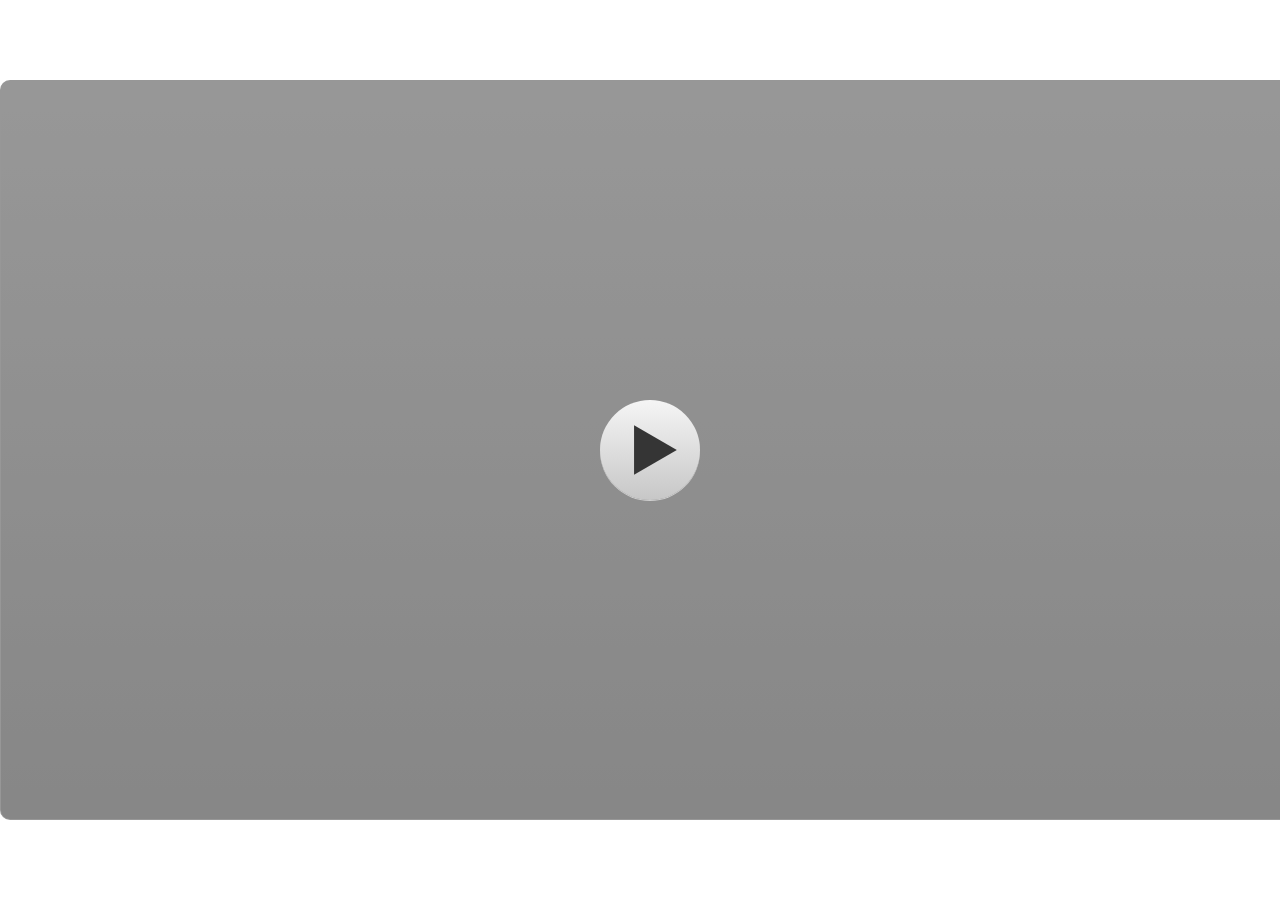
<file: index.html>
<!DOCTYPE html>
<html lang="en-US">
<head>
  <meta charset="utf-8">
  <!-- Created using Storyline 3 - http://www.articulate.com  -->
  <!-- version: 3.12.24693.0 -->
  <title>gempita awards</title>
  <meta http-equiv="x-ua-compatible" content="IE=edge" />
  <meta name="viewport" content="width=device-width, initial-scale=1.0, user-scalable=no, shrink-to-fit=no, minimal-ui" />
  <meta name="apple-mobile-web-app-capable" content="yes" />
  <style>
    html, body { height: 100%; padding: 0; margin: 0 }
    #app { height: 100%; width: 100%; }
  </style>
  
  <script>window.THREE = { };</script>
</head>
<body style="background: #FFFFFF" class="cs-HTML theme-classic">
  <!-- 360 -->
  <script>!function(e){function n(e,i){return e.test(i)}function i(e){var i=e||navigator.userAgent,o=i.split("[FBAN");if(void 0!==o[1]&&(i=o[0]),this.apple={phone:n(t,i),ipod:n(d,i),tablet:!n(t,i)&&n(s,i),device:n(t,i)||n(d,i)||n(s,i)},this.amazon={phone:n(h,i),tablet:!n(h,i)&&n(a,i),device:n(h,i)||n(a,i)},this.android={phone:n(h,i)||n(b,i),tablet:!n(h,i)&&!n(b,i)&&(n(a,i)||n(r,i)),device:n(h,i)||n(a,i)||n(b,i)||n(r,i)},this.windows={phone:n(l,i),tablet:n(p,i),device:n(l,i)||n(p,i)},this.other={blackberry:n(f,i),blackberry10:n(u,i),opera:n(c,i),firefox:n(A,i),chrome:n(w,i),device:n(f,i)||n(u,i)||n(c,i)||n(A,i)||n(w,i)},this.seven_inch=n(v,i),this.any=this.apple.device||this.android.device||this.windows.device||this.other.device||this.seven_inch,this.phone=this.apple.phone||this.android.phone||this.windows.phone,this.tablet=this.apple.tablet||this.android.tablet||this.windows.tablet,"undefined"==typeof window)return this}function o(){var e=new i;return e.Class=i,e}var t=/iPhone/i,d=/iPod/i,s=/iPad/i,b=/(?=.*\bAndroid\b)(?=.*\bMobile\b)/i,r=/Android/i,h=/(?=.*\bAndroid\b)(?=.*\bSD4930UR\b)/i,a=/(?=.*\bAndroid\b)(?=.*\b(?:KFOT|KFTT|KFJWI|KFJWA|KFSOWI|KFTHWI|KFTHWA|KFAPWI|KFAPWA|KFARWI|KFASWI|KFSAWI|KFSAWA)\b)/i,l=/IEMobile/i,p=/(?=.*\bWindows\b)(?=.*\bARM\b)/i,f=/BlackBerry/i,u=/BB10/i,c=/Opera Mini/i,w=/(CriOS|Chrome)(?=.*\bMobile\b)/i,A=/(?=.*\bFirefox\b)(?=.*\bMobile\b)/i,v=new RegExp("(?:Nexus 7|BNTV250|Kindle Fire|Silk|GT-P1000)","i");"undefined"!=typeof module&&module.exports&&"undefined"==typeof window?module.exports=i:"undefined"!=typeof module&&module.exports&&"undefined"!=typeof window?module.exports=o():"function"==typeof define&&define.amd?define("isMobile",[],e.isMobile=o()):e.isMobile=o()}(this);
    window.isMobile.apple.tablet = window.isMobile.apple.tablet ||
      (navigator.platform === 'MacIntel' && navigator.maxTouchPoints > 1);
    window.isMobile.apple.device = window.isMobile.apple.device || window.isMobile.apple.tablet;
    window.isMobile.tablet = window.isMobile.tablet || window.isMobile.apple.tablet;
    window.isMobile.any = window.isMobile.any || window.isMobile.apple.tablet;
  </script>

  <div id="focus-sink" aria-hidden="true" tabIndex="-1"></div>

  <div id="preso"></div>
  <script>
    window.DS = {};
    window.globals = {
      DATA_PATH_BASE: '',
      HAS_FRAME: true,
      HAS_SLIDE: true,

      lmsPresent: false,
      tinCanPresent: false,
      cmi5Present: false,
      aoSupport: false,
      scale: 'noscale',
      captureRc: false,
      browserSize: 'fullscreen',
      bgColor: '#FFFFFF',
      features: 'AccessibleText,SettingsControl,TextStyleHyperlinks',
      themeName: 'classic',
      preloaderColor: '#FFFFFF',
      suppressAnalytics: false,
      productChannel: 'perpetual',
      publishSource: 'storyline',
      aid: '',
      cid: 'a1d59a91-23a8-4f0e-80c4-aabfbb53ebe5',
      playerVersion: '3.12.24693.0',
      maxIosVideoElements: 5,

      
      parseParams: function(qs) {
        if (window.globals.parsedParams != null) {
          return window.globals.parsedParams;
        }
        qs = (qs || window.location.search.substr(1)).split('+').join(' ');
        var params = {},
            tokens,
            re = /[?&]?([^=]+)=([^&]*)/g;

        while (tokens = re.exec(qs)) {
          params[decodeURIComponent(tokens[1]).trim()] =
            decodeURIComponent(tokens[2]).trim();
        }
        window.globals.parsedParams = params;
        return params;
      }

    };

    (function() {

      var classTypes = [ 'desktop', 'mobile', 'phone', 'tablet' ];

      var addDeviceClasses = function(prefix, testObj) {
        var curr, i;
        for (i = 0; i < classTypes.length; i++) {
          curr = classTypes[i];
          if (testObj[curr]) {
            document.body.classList.add(prefix + curr);
          }
        }
      };

      var params = window.globals.parseParams(),
          isDevicePreview = params.devicepreview === '1',
          isPhoneOverride = params.deviceType === 'phone' || (isDevicePreview && params.phone == '1'),
          isTabletOverride = (params.deviceType === 'tablet' || isDevicePreview) && !isPhoneOverride,
          isMobileOverride = isPhoneOverride || isTabletOverride;

      var deviceView = {
        desktop: !window.isMobile.any && !isMobileOverride,
        mobile: window.isMobile.any || isMobileOverride,
        phone: isPhoneOverride || (window.isMobile.phone && !isTabletOverride),
        tablet: isTabletOverride || window.isMobile.tablet
      };

      window.globals.deviceView = deviceView;
      window.isMobile.desktop = !window.isMobile.any;
      window.isMobile.mobile = window.isMobile.any;

      addDeviceClasses('view-', deviceView);

    })();
  </script>
  
  <script src='story_content/user.js' type=text/javascript></script>
  <div class="slide-loader"></div>

  <script type="text/javascript">
    if (window.globals.deviceView.isMobile) { var doc = document, loader = doc.body.querySelector('.slide-loader'); [ 1, 2, 3 ].forEach(function(n) { var d = doc.createElement('div'); d.style.backgroundColor = window.globals.preloaderColor; d.classList.add('mobile-loader-dot'); d.classList.add('dot' + n); loader.appendChild(d); }); }
  </script>

  <div class="mobile-load-title-overlay" style="display: none">
    <div class="mobile-load-title">gempita awards</div>
  </div>

  <div class="mobile-chrome-warning"></div>

  <script>
    
    if (window.autoSpider && window.vInterfaceObject) {
      document.querySelector('.mobile-load-title-overlay').style.display = 'none';
    }
  </script>

  

  <link rel="stylesheet" href="html5/data/css/output.min.css" data-noprefix />
</body>
<script src="html5/lib/scripts/bootstrapper.min.js"></script>
</html>
</file>
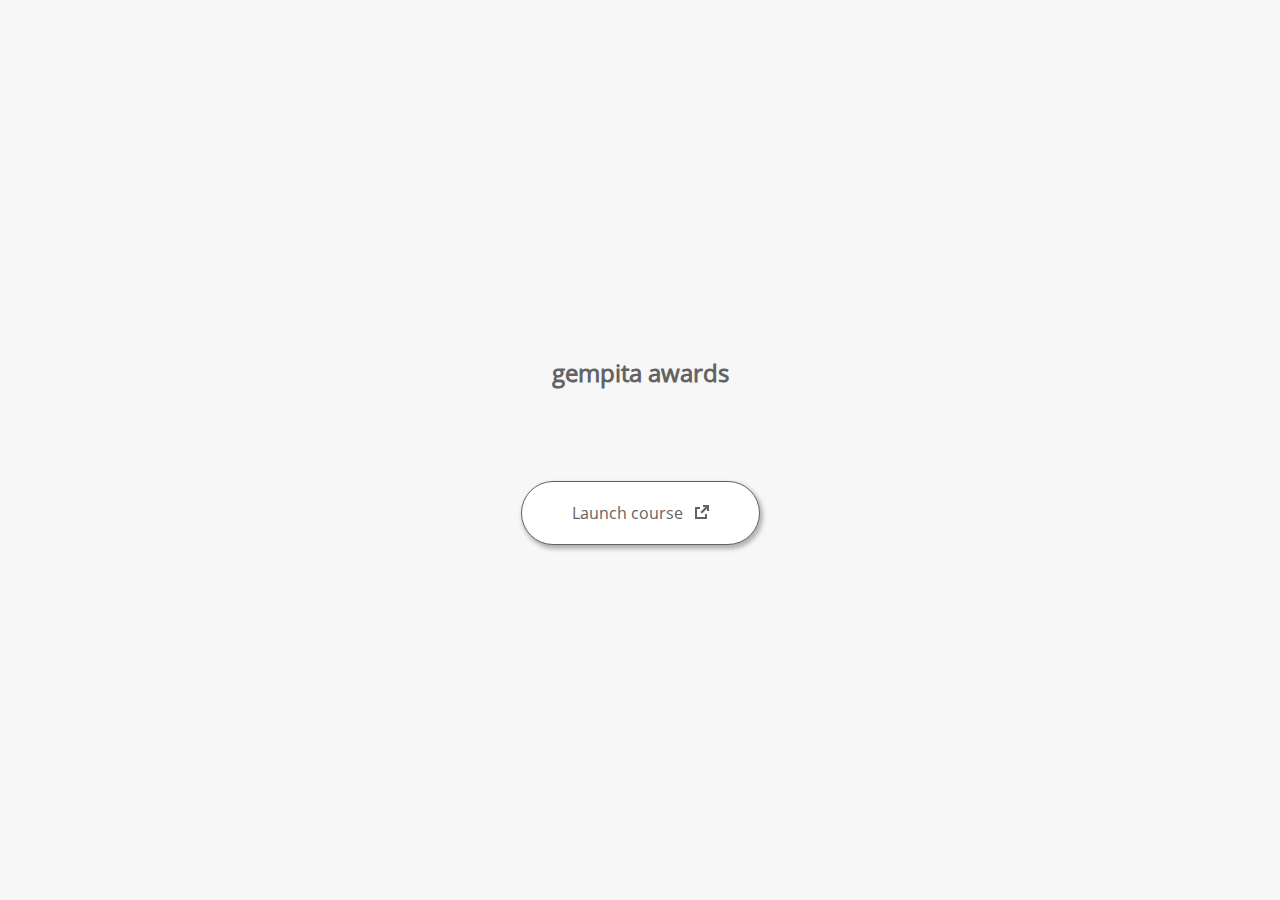
<file: launcher.html>
﻿<html lang="en-US">
	<head>
		<!-- Created using Storyline 3 - http://www.articulate.com  --> 
		<!-- version: 3.12.24693.0 --> 

		<title>gempita awards</title>
    <style>
      @font-face {
        font-family: "Open Sans Full";
        font-style: normal;
        font-weight: 400;
        src: local("Open Sans"),
             local("OpenSans"),
             url(html5/lib/stylesheets/mobile-fonts/open-sans-regular.woff) format("woff")
      }
      body {
        background-color: #F7F7F7;
      }
      h1 {
        color: #636363;
        font-family: "Open Sans Full", Helvetica, sans-serif;
        font-size: 150%;
        margin-bottom: 92px;
        padding-bottom: 0;
      }

      button {
        background-color: #FFF;
        border: 1px solid #636363;
        border-radius: 80px;
        box-shadow: 2px 3px 4px 1px rgba(39, 39, 39, 0.33);
        color: #636363;
        font-family: "Open Sans Full", Helvetica, sans-serif;
        font-size: 100%;
        padding: 20px 50px;
      }
      img {
        height: 15px;
        width: 15px;
        margin-left: 8px;
      }
    </style>
		<script>
			
			/******************************************************************************/
			//
			// NOTE TO DEVELOPERS:
			// The following code should be integrated with your web page in order to open
			// the presentation in a new window.  To launch the presentation immediately, 
			// simply copy the code below into your web page.  To launch the presentation
			// when a button or link is clicked, call LaunchPresentation when the onClick
			// event is triggered.
			//
			/******************************************************************************/		
		
		
			var Safari =  (navigator.appVersion.indexOf("Safari") >= 0);
			
			var g_bChromeless = false;
			var g_bResizeable = false;
			var g_nContentWidth = 1300;
			var g_nContentHeight = 740;
			var g_strStartPage = "story.html" + document.location.search;
			var g_strBrowserSize = "fullscreen";
		
			function LaunchContent()
			{
				var nWidth = screen.availWidth;
				var nHeight = screen.availHeight;

				if (nWidth > g_nContentWidth && nHeight > g_nContentHeight && g_strBrowserSize != "fullscreen")
				{
					nWidth = g_nContentWidth;
					nHeight = g_nContentHeight;
					
					if (!Safari && !g_bChromeless)
					{
						nWidth += 17;
					}
				}

				// Build the options string
				var strOptions = "width=" + nWidth +",height=" + nHeight;
				if (g_bResizeable)
				{
					strOptions += ",resizable=yes"
				}
				else
				{
					strOptions += ",resizable=no"
				}

				if (g_bChromeless)
				{
					strOptions += ", status=0, toolbar=0, location=0, menubar=0, scrollbars=0";
				}
				else
				{
					strOptions += ", status=1, toolbar=1, location=1, menubar=1, scrollbars=1";
				}

				// Launch the URL
				if (Safari)
				{
					var oWnd = window.open("", "_blank", strOptions);
					oWnd.location = g_strStartPage;
				}
				else
				{
					window.open(g_strStartPage , "_blank", strOptions);
				}
			}

			
			
		</script>
		
	</head>
	
	<body onload="setTimeout('LaunchContent()', 100);">
		<center>
			<table width="100%" height="100%" border="0" cellpadding="0" cellspacing="0">
				<tr>
					<td>
						<center>
              <h1 tabIndex="-1">gempita awards</h1>
							<button onclick="LaunchContent()" aria-label="Launch course: opens in new window">Launch course <img src="story_content/external_window.png" style="border-style: none; height: 14px; width: 14px;" tabIndex="-1" aria-hidden="true"/></button>
						</center>
					</td>
				</tr>
			</table>
		</center>
	</body>
</html>
</file>
<file: html5/data/css/output.min.css>
@font-face {
  font-family: 'Open SansBold CharsBold120DE349';
  src: url('[data-uri]');
  font-style: normal;
  font-weight: normal;
}
@font-face {
  font-family: 'Open Sans Charset1_ 6RBBDB91C79';
  src: url('[data-uri]');
  font-style: normal;
  font-weight: normal;
}
@font-face {
  font-family: 'Articulate ExtrabolBoldA6A91DF1';
  src: url('[data-uri]');
  font-style: normal;
  font-weight: normal;
}
@font-face {
  font-family: 'Arial BlackBold ChaBold291B017A';
  src: url('[data-uri]');
  font-style: normal;
  font-weight: normal;
}
@font-face {
  font-family: 'Articulate ExtrabolBold1D4657FD';
  src: url('[data-uri]');
  font-style: normal;
  font-weight: normal;
}
@font-face {
  font-family: 'Open Sans Charset0_v9TY33EDE6F2';
  src: url('[data-uri]');
  font-style: normal;
  font-weight: normal;
}
@font-face {
  font-family: 'Arial BlackBold ChaBold93B0191A';
  src: url('[data-uri]');
  font-style: normal;
  font-weight: normal;
}
.cs-npnxnanbnsnfns00000000001 .cs-infopanel  {
  box-shadow: 0 1px 0 rgba(184, 184, 184, 1);
  background: rgba(255, 255, 255, 1);
}
.cs-npnxnanbnsnfns00000000001 .cs-infopanel .cs-link {
  color: rgba(124, 34, 128, 1);
}
.cs-npnxnanbnsnfns00000000001 .cs-infopanel .cs-link:hover {
  color: rgba(0, 0, 238, 1);
}
.cs-npnxnanbnsnfns00000000001 .cs-infopanel .cs-name {
  color: rgba(68, 68, 68, 1);
}
.cs-npnxnanbnsnfns00000000001 .cs-infopanel .cs-title {
  color: rgba(153, 153, 153, 1);
}
.cs-npnxnanbnsnfns00000000001 .cs-infopanelpopup  {
  box-shadow: 0 1px 0 rgba(184, 184, 184, 1);
  background: linear-gradient(180deg, rgba(233, 233, 233, 1) 0%, rgba(207, 207, 207, 1) 100%);
}
.cs-npnxnanbnsnfns00000000001 .cs-infopanelpopup .cs-link {
  color: rgba(124, 34, 128, 1);
}
.cs-npnxnanbnsnfns00000000001 .cs-infopanelpopup .cs-link:hover {
  color: rgba(0, 0, 238, 1);
}
.cs-npnxnanbnsnfns00000000001 .cs-infopanelpopup .cs-name {
  color: rgba(68, 68, 68, 1);
}
.cs-npnxnanbnsnfns00000000001 .cs-infopanelpopup .cs-bio {
  color: rgba(153, 153, 153, 1);
}
.cs-npnxnanbnsnfns00000000001 .cs-timer  {
  color: rgba(85, 85, 85, 1);
}
.cs-npnxnanbnsnfns00000000001 .cs-duration stop:first-child {
  stop-color: rgba(0, 215, 255, 1);
}
.cs-npnxnanbnsnfns00000000001 .cs-duration stop:last-child {
  stop-color: rgba(0, 171, 255, 1);
}
.cs-npnxnanbnsnfns00000000001 .cs-elapsed stop:first-child {
  stop-color: rgba(254, 227, 71, 1);
}
.cs-npnxnanbnsnfns00000000001 .cs-elapsed stop:last-child {
  stop-color: rgba(252, 204, 42, 1);
}
.cs-npnxnanbnsnfns00000000001 .cs-timer .cs-pie .cs-innerstroke {
  stroke: rgba(199, 199, 199, 1);
}
.cs-npnxnanbnsnfns00000000001 .cs-timer .cs-pie .cs-innerborder {
  stroke: rgba(255, 255, 255, 1);
}
.cs-npnxnanbnsnfns00000000001 .cs-window  {
  box-shadow: 0 8px 5px rgba(0, 0, 0, 0.2);
  border-color: rgba(234, 234, 234, 1);
  background: rgba(243, 243, 243, 1);
  color: rgba(85, 85, 85, 1);
}
.cs-npnxnanbnsnfns00000000001 .cs-window .cs-diva {
  border-color: rgba(247, 247, 247, 1);
}
.cs-npnxnanbnsnfns00000000001 .cs-window .cs-divb {
  border-color: rgba(211, 211, 211, 1);
}
.cs-npnxnanbnsnfns00000000001 .cs-editor .cs-editor-slide {
  color: rgba(85, 85, 85, 1);
}
.cs-npnxnanbnsnfns00000000001 .cs-editor .cs-editor-html {
  color: rgba(68, 68, 68, 1);
}
.cs-npnxnanbnsnfns00000000001 .cs-editor .cs-editor-button {
  text-shadow: 0 1px 0 rgba(240, 240, 240, 1);
  color: rgba(53, 53, 53, 1);
  border-color: rgba(177, 177, 177, 1);
  background: linear-gradient(180deg, rgba(245, 245, 245, 1) 0%, rgba(199, 199, 199, 1) 100%);
}
.cs-npnxnanbnsnfns00000000001 .cs-editor .cs-editor-button:hover {
  background: linear-gradient(180deg, rgba(242, 242, 242, 1) 0%, rgba(175, 175, 175, 1) 100%);
}
.cs-npnxnanbnsnfns00000000001 .cs-editor .cs-editor-button:active {
  background: linear-gradient(180deg, rgba(199, 199, 199, 1) 0%, rgba(244, 244, 244, 1) 100%);
}
.cs-npnxnanbnsnfns00000000001 .cs-listitem  {
  color: rgba(53, 53, 53, 1);
  border-color: rgba(223, 223, 223, 1);
}
.cs-npnxnanbnsnfns00000000001 .cs-listitem.cs-viewed {
  color: rgba(144, 144, 144, 1);
}
.cs-npnxnanbnsnfns00000000001 .cs-listitem.cs-selected {
  color: rgba(53, 53, 53, 1);
  background: rgba(192, 226, 241, 1);
}
.cs-npnxnanbnsnfns00000000001 .cs-listitem.cs-selected:hover {
  background: rgba(192, 226, 241, 1);
}
.cs-npnxnanbnsnfns00000000001 .cs-listitem.cs-selected.hover {
  background: rgba(192, 226, 241, 1);
}
.cs-npnxnanbnsnfns00000000001 .cs-listitem.cs-selected:focus {
  background: rgba(192, 226, 241, 1);
}
.cs-npnxnanbnsnfns00000000001 .cs-listitem .cs-icon-carrot {
  fill: rgba(53, 53, 53, 1);
}
.cs-npnxnanbnsnfns00000000001 .cs-listitem .cs-icon-carrot .cs-shadow {
  fill: rgba(255, 255, 255, 1);
}
.cs-npnxnanbnsnfns00000000001 .cs-listitem:hover {
  background: rgba(230, 230, 230, 1);
}
.cs-npnxnanbnsnfns00000000001 .cs-listitem.hover {
  background: rgba(230, 230, 230, 1);
}
.cs-npnxnanbnsnfns00000000001 .cs-listitem:focus {
  background: rgba(230, 230, 230, 1);
}
.cs-npnxnanbnsnfns00000000001 .cs-glossary  {
  color: rgba(53, 53, 53, 1);
}
.cs-npnxnanbnsnfns00000000001 .cs-glossary .cs-scrolling-panel {
  background: rgba(231, 231, 231, 1);
}
.cs-npnxnanbnsnfns00000000001 .cs-glossary .cs-term.cs-selected .cs-choice-list-trigger {
  color: rgba(53, 53, 53, 1);
  background: rgba(192, 226, 241, 1);
}
.cs-npnxnanbnsnfns00000000001 .cs-glossary .cs-term.cs-selected .cs-choice-list-trigger:focus {
  color: rgba(53, 53, 53, 1);
  background: rgba(192, 226, 241, 1);
}
.cs-npnxnanbnsnfns00000000001 .cs-glossary .cs-term:hover .cs-choice-list-trigger {
  background: rgba(230, 230, 230, 1);
}
.cs-npnxnanbnsnfns00000000001 .cs-glossary .cs-term.hover .cs-choice-list-trigger {
  background: rgba(230, 230, 230, 1);
}
.cs-npnxnanbnsnfns00000000001 .cs-glossary .cs-term .cs-choice-list-trigger:focus {
  background: rgba(230, 230, 230, 1);
}
.cs-npnxnanbnsnfns00000000001 .cs-glossary .cs-diva {
  border-color: rgba(226, 226, 226, 1);
}
.cs-npnxnanbnsnfns00000000001 .cs-glossary .cs-divb {
  border-color: rgba(226, 226, 226, 1);
}
.cs-npnxnanbnsnfns00000000001 .cs-glossary .cs-divc {
  border-color: rgba(250, 250, 250, 1);
}
.cs-npnxnanbnsnfns00000000001 .cs-glossary .cs-heading {
  color: rgba(68, 68, 68, 1);
}
.cs-npnxnanbnsnfns00000000001 .cs-resource .cs-separator {
  border-color: rgba(224, 224, 224, 1);
}
.cs-npnxnanbnsnfns00000000001 .cs-outline  {
  color: rgba(68, 68, 68, 1);
}
.cs-npnxnanbnsnfns00000000001 .cs-outline .cs-diva {
  border-color: rgba(198, 198, 198, 1);
}
.cs-npnxnanbnsnfns00000000001 .cs-outline .cs-divb {
  border-color: rgba(249, 249, 249, 1);
}
.cs-npnxnanbnsnfns00000000001 .cs-outline .cs-divc {
  border-color: rgba(225, 225, 225, 1);
}
.cs-npnxnanbnsnfns00000000001 .cs-outline .cs-search-filter:hover {
  color: rgba(0, 0, 238, 1);
}
.cs-npnxnanbnsnfns00000000001 .cs-outline .cs-search-filter.hover {
  color: rgba(0, 0, 238, 1);
}
.cs-npnxnanbnsnfns00000000001 .cs-transcript  {
  color: rgba(68, 68, 68, 1);
}
.cs-npnxnanbnsnfns00000000001 .cs-transcript .cs-div {
  border-color: rgba(225, 225, 225, 1);
}
.cs-npnxnanbnsnfns00000000001 .cs-tabs:not(.topmenu-item) {
  color: rgba(85, 85, 85, 1);
}
.cs-npnxnanbnsnfns00000000001 .cs-tabs .cs-inner-button:not(.topmenu-item) {
  text-shadow: 0 1px 0 rgba(240, 240, 240, 1);
}
.cs-npnxnanbnsnfns00000000001 .cs-tabs:hover:not(.topmenu-item) {
  color: rgba(51, 51, 51, 1);
}
.cs-npnxnanbnsnfns00000000001 .cs-tabs.cs-selected {
  background: rgba(243, 243, 243, 1);
  color: rgba(51, 51, 51, 1);
}
.cs-npnxnanbnsnfns00000000001 .cs-seekcontrol  {
  background: linear-gradient(180deg, rgba(245, 245, 245, 1) 0%, rgba(199, 199, 199, 1) 100%);
  border-color: rgba(177, 177, 177, 1);
}
.cs-npnxnanbnsnfns00000000001 .cs-seekcontrol .cs-button:hover .cs-icon {
  fill: rgba(85, 85, 85, 1);
}
.cs-npnxnanbnsnfns00000000001 .cs-seekcontrol .cs-button.hover .cs-icon {
  fill: rgba(85, 85, 85, 1);
}
.cs-npnxnanbnsnfns00000000001 .cs-seekcontrol .cs-button .cs-icon-shadow {
  fill: rgba(240, 240, 240, 1);
}
.cs-npnxnanbnsnfns00000000001 .cs-seekcontrol .cs-button .cs-icon {
  fill: rgba(45, 45, 45, 1);
}
.cs-npnxnanbnsnfns00000000001 .cs-seekcontrol .cs-seek .cs-fill {
  background: rgba(255, 255, 255, 1);
}
.cs-npnxnanbnsnfns00000000001 .cs-seekcontrol .cs-seek {
  background: rgba(231, 231, 231, 1);
  border-color: rgba(184, 184, 184, 1);
}
.cs-npnxnanbnsnfns00000000001 .cs-searchinput .cs-input {
  color: rgba(138, 138, 138, 1);
  border-color: rgba(173, 173, 173, 1);
  background: rgba(223, 223, 223, 1);
}
.cs-npnxnanbnsnfns00000000001 .cs-searchinput .cs-input:focus {
  color: rgba(51, 51, 51, 1);
  background: rgba(250, 250, 250, 1);
}
.cs-npnxnanbnsnfns00000000001 .cs-searchinput .cs-input:hover {
  box-shadow: inset 0 0 1px 0 rgba(107, 248, 255, 1);
}
.cs-npnxnanbnsnfns00000000001 .cs-searchinput .cs-input.hover {
  box-shadow: inset 0 0 1px 0 rgba(107, 248, 255, 1);
}
.cs-npnxnanbnsnfns00000000001 .cs-searchinput .cs-button .cs-icon {
  fill: rgba(138, 138, 138, 1);
}
.cs-npnxnanbnsnfns00000000001 .cs-searchinput .cs-button:hover {
  fill: linear-gradient(180deg, rgba(245, 245, 245, 1) 0%, rgba(199, 199, 199, 1) 100%);
}
.cs-npnxnanbnsnfns00000000001 .cs-searchinput .cs-button.hover {
  fill: linear-gradient(180deg, rgba(245, 245, 245, 1) 0%, rgba(199, 199, 199, 1) 100%);
}
.cs-npnxnanbnsnfns00000000001 .cs-menu  {
  box-shadow: 0 1px 0 rgba(184, 184, 184, 1);
  background: rgba(243, 243, 243, 1);
}
.cs-npnxnanbnsnfns00000000001 .cs-topmenu-item.active .cs-tab {
  background: rgba(243, 243, 243, 1);
}
.cs-npnxnanbnsnfns00000000001 .cs-logo  {
  box-shadow: 0 1px 0 rgba(184, 184, 184, 1);
  background: rgba(255, 255, 255, 1);
}
.cs-npnxnanbnsnfns00000000001 .cs-checkbox  {
  color: rgba(68, 68, 68, 1);
}
.cs-npnxnanbnsnfns00000000001 .cs-checkbox:hover {
  border-color: rgba(107, 248, 255, 1);
}
.cs-npnxnanbnsnfns00000000001 .cs-checkbox.hover {
  border-color: rgba(107, 248, 255, 1);
}
.cs-npnxnanbnsnfns00000000001 .cs-checkbox .cs-box {
  color: rgba(255, 255, 255, 1);
  border-color: rgba(184, 184, 184, 1);
}
.cs-npnxnanbnsnfns00000000001 .cs-checkbox .cs-box:checked::after {
  color: rgba(51, 204, 0, 1);
}
.cs-npnxnanbnsnfns00000000001 .cs-checkbox .cs-box.checked.after {
  color: rgba(51, 204, 0, 1);
}
.cs-npnxnanbnsnfns00000000001 .cs-button  {
  text-shadow: 0 1px 0 rgba(240, 240, 240, 1);
  color: rgba(53, 53, 53, 1);
  border-color: rgba(177, 177, 177, 1);
  background: linear-gradient(180deg, rgba(245, 245, 245, 1) 0%, rgba(199, 199, 199, 1) 100%);
  box-shadow: 0 1px 0 rgba(207, 207, 207, 1);
}
.cs-npnxnanbnsnfns00000000001 .cs-button .cs-icon {
  fill: rgba(53, 53, 53, 1);
}
.cs-npnxnanbnsnfns00000000001 .cs-button .cs-icon-shadow {
  fill: rgba(240, 240, 240, 1);
}
.cs-npnxnanbnsnfns00000000001 .cs-button:hover {
  background: linear-gradient(180deg, rgba(242, 242, 242, 1) 0%, rgba(175, 175, 175, 1) 100%);
}
.cs-npnxnanbnsnfns00000000001 .cs-button.hover {
  background: linear-gradient(180deg, rgba(242, 242, 242, 1) 0%, rgba(175, 175, 175, 1) 100%);
}
.cs-npnxnanbnsnfns00000000001 .cs-button:active {
  background: linear-gradient(180deg, rgba(199, 199, 199, 1) 0%, rgba(244, 244, 244, 1) 100%);
}
.cs-npnxnanbnsnfns00000000001 .cs-button.cs-disabled:hover {
  background: linear-gradient(180deg, rgba(245, 245, 245, 1) 0%, rgba(199, 199, 199, 1) 100%);
}
.cs-npnxnanbnsnfns00000000001 .cs-button.cs-disabled.hover {
  background: linear-gradient(180deg, rgba(245, 245, 245, 1) 0%, rgba(199, 199, 199, 1) 100%);
}
.cs-npnxnanbnsnfns00000000001 .cs-button.cs-disabled:active {
  background: linear-gradient(180deg, rgba(245, 245, 245, 1) 0%, rgba(199, 199, 199, 1) 100%);
}
.cs-npnxnanbnsnfns00000000001 .cs-button.cs-volume:hover {
  background: linear-gradient(180deg, rgba(245, 245, 245, 1) 0%, rgba(199, 199, 199, 1) 100%);
}
.cs-npnxnanbnsnfns00000000001 .cs-button.cs-volume.hover {
  background: linear-gradient(180deg, rgba(245, 245, 245, 1) 0%, rgba(199, 199, 199, 1) 100%);
}
.cs-npnxnanbnsnfns00000000001 .cs-button.cs-volume:active {
  background: linear-gradient(180deg, rgba(245, 245, 245, 1) 0%, rgba(199, 199, 199, 1) 100%);
}
.cs-npnxnanbnsnfns00000000001.cs-base  {
  color: rgba(85, 85, 85, 1);
  border-color: rgba(233, 233, 233, 1);
  background: linear-gradient(180deg, rgba(233, 233, 233, 1) 0%, rgba(207, 207, 207, 1) 100%);
}
.cs-npnxnanbnsnfns00000000001.cs-base .cs-separator .cs-diva {
  background: rgba(211, 211, 211, 1);
}
.cs-npnxnanbnsnfns00000000001.cs-base .cs-separator .cs-divb {
  background: rgba(247, 247, 247, 1);
}
.cs-npnxnanbnsnfns00000000001.cs-base .cs-topmenu-item.active .cs-tab {
  border-color: rgba(211, 211, 211, 1);
}
.cs-npnxnanbnsnfns00000000001.cs-base .cs-topmenu-item.active .cs-panel {
  border-color: rgba(211, 211, 211, 1);
}
.cs-npnxnanbnsnfns00000000001.cs-base .cs-left {
  background: linear-gradient(180deg, rgba(219, 219, 219, 1) 0%, rgba(195, 195, 195, 1) 100%);
}
.cs-npnxnanbnsnfns00000000001.cs-base .cs-area-primary .cs-slide-container {
  background: linear-gradient(180deg, rgba(233, 233, 233, 1) 0%, rgba(207, 207, 207, 1) 100%);
}
.cs-npnxnanbnsnfns00000000001 .cs-volume::-moz-range-thumb {
  border-color: rgba(165, 165, 165, 1);
  box-shadow: inset 0 0 1px 0 rgba(212, 212, 212, 1);
  background: rgba(200, 200, 200, 1);
}
.cs-npnxnanbnsnfns00000000001 .cs-volume::-ms-thumb {
  border-color: rgba(165, 165, 165, 1);
  box-shadow: inset 0 0 1px 0 rgba(212, 212, 212, 1);
  background: rgba(200, 200, 200, 1);
}
.cs-npnxnanbnsnfns00000000001 .cs-volume::-webkit-slider-thumb {
  border-color: rgba(165, 165, 165, 1);
  box-shadow: inset 0 0 1px 0 rgba(212, 212, 212, 1);
  background: rgba(200, 200, 200, 1);
}
.cs-npnxnanbnsnfns00000000001 .cs-volume::-moz-range-track {
  border-color: rgba(242, 242, 242, 1);
  background: linear-gradient(180deg, rgba(188, 188, 188, 1) 0%, rgba(188, 188, 188, 1) 50.196%, rgba(195, 195, 195, 1) 100%);
}
.cs-npnxnanbnsnfns00000000001 .cs-volume::-ms-track {
  border-color: rgba(242, 242, 242, 1);
  background: linear-gradient(180deg, rgba(188, 188, 188, 1) 0%, rgba(188, 188, 188, 1) 50.196%, rgba(195, 195, 195, 1) 100%);
}
.cs-npnxnanbnsnfns00000000001 .cs-volume::-webkit-slider-runnable-track {
  border-color: rgba(242, 242, 242, 1);
  background: linear-gradient(180deg, rgba(188, 188, 188, 1) 0%, rgba(188, 188, 188, 1) 50.196%, rgba(195, 195, 195, 1) 100%);
}
body.show-focus .tab-focus-box {
  border-color: rgba(255, 255, 0, 1);
}
.skipnav {
  border-color: rgba(255, 255, 0, 1);
}
.fn-npnxnanbsnfns00000000001 {
  font-family: 'Open SansD6FFC9F9';
  -webkit-font-variant-ligatures: no-common-ligatures;
  font-variant-ligatures: no-common-ligatures;
}
.fn-pxabnsnfns00000000001 {
  font-family: 'Open SansD6FFC9F9';
  -webkit-font-variant-ligatures: no-common-ligatures;
  font-variant-ligatures: no-common-ligatures;
}
.fn-npxnabnsnfns00000000001 {
  font-family: 'Open SansD6FFC9F9';
  -webkit-font-variant-ligatures: no-common-ligatures;
  font-variant-ligatures: no-common-ligatures;
}
.fn-npnxnanbnsnfns00000000001 {
  font-family: 'Open SansD6FFC9F9';
  -webkit-font-variant-ligatures: no-common-ligatures;
  font-variant-ligatures: no-common-ligatures;
}
.fn-pxabnsnfns00000000000 {
  font-family: 'Open SansD6FFC9F9';
  -webkit-font-variant-ligatures: no-common-ligatures;
  font-variant-ligatures: no-common-ligatures;
}
@font-face {
  font-family: 'Open SansD6FFC9F9';
  src: url('[data-uri]');
  font-style: normal;
  font-weight: bold;
}
@font-face {
  font-family: 'Open SansD6FFC9F9';
  src: url('[data-uri]');
  font-style: normal;
  font-weight: normal;
}
.cs-InvalidPromptSlide .cs-6moALODRqtt-InvalidPromptSlide-btn0 {
  color: rgba(53, 53, 53, 1);
  border-color: rgba(177, 177, 177, 1);
  background: linear-gradient(180deg, rgba(245, 245, 245, 1) 0%, rgba(199, 199, 199, 1) 100%);
  text-shadow: 0 1px 0 rgba(240, 240, 240, 1);
}
.cs-InvalidPromptSlide .cs-6moALODRqtt-InvalidPromptSlide-btn0 .cs-html {
  color: rgba(68, 68, 68, 1);
}
.cs-InvalidPromptSlide .cs-6moALODRqtt-InvalidPromptSlide-btn0 .cs-slide {
  border-color: rgba(85, 85, 85, 1);
}
.cs-InvalidPromptSlide .cs-6moALODRqtt-InvalidPromptSlide-btn0:hover {
  background: linear-gradient(180deg, rgba(242, 242, 242, 1) 0%, rgba(175, 175, 175, 1) 100%);
}
.cs-InvalidPromptSlide .cs-6moALODRqtt-InvalidPromptSlide-btn0:active {
  background: linear-gradient(180deg, rgba(199, 199, 199, 1) 0%, rgba(244, 244, 244, 1) 100%);
}
.cs-PrintPromptSlide .cs-6moALODRqtt-PrintPromptSlide-btn0 {
  color: rgba(53, 53, 53, 1);
  border-color: rgba(177, 177, 177, 1);
  background: linear-gradient(180deg, rgba(245, 245, 245, 1) 0%, rgba(199, 199, 199, 1) 100%);
  text-shadow: 0 1px 0 rgba(240, 240, 240, 1);
}
.cs-PrintPromptSlide .cs-6moALODRqtt-PrintPromptSlide-btn0 .cs-html {
  color: rgba(68, 68, 68, 1);
}
.cs-PrintPromptSlide .cs-6moALODRqtt-PrintPromptSlide-btn0 .cs-slide {
  border-color: rgba(85, 85, 85, 1);
}
.cs-PrintPromptSlide .cs-6moALODRqtt-PrintPromptSlide-btn0:hover {
  background: linear-gradient(180deg, rgba(242, 242, 242, 1) 0%, rgba(175, 175, 175, 1) 100%);
}
.cs-PrintPromptSlide .cs-6moALODRqtt-PrintPromptSlide-btn0:active {
  background: linear-gradient(180deg, rgba(199, 199, 199, 1) 0%, rgba(244, 244, 244, 1) 100%);
}
.cs-ScrollPromptSlide .cs-6moALODRqtt-ScrollPromptSlide-btn0 {
  color: rgba(53, 53, 53, 1);
  border-color: rgba(177, 177, 177, 1);
  background: linear-gradient(180deg, rgba(245, 245, 245, 1) 0%, rgba(199, 199, 199, 1) 100%);
  text-shadow: 0 1px 0 rgba(240, 240, 240, 1);
}
.cs-ScrollPromptSlide .cs-6moALODRqtt-ScrollPromptSlide-btn0 .cs-html {
  color: rgba(68, 68, 68, 1);
}
.cs-ScrollPromptSlide .cs-6moALODRqtt-ScrollPromptSlide-btn0 .cs-slide {
  border-color: rgba(85, 85, 85, 1);
}
.cs-ScrollPromptSlide .cs-6moALODRqtt-ScrollPromptSlide-btn0:hover {
  background: linear-gradient(180deg, rgba(242, 242, 242, 1) 0%, rgba(175, 175, 175, 1) 100%);
}
.cs-ScrollPromptSlide .cs-6moALODRqtt-ScrollPromptSlide-btn0:active {
  background: linear-gradient(180deg, rgba(199, 199, 199, 1) 0%, rgba(244, 244, 244, 1) 100%);
}
.cs-ExternalInterfaceErrorSlide .cs-buttonOK {
  color: rgba(53, 53, 53, 1);
  border-color: rgba(177, 177, 177, 1);
  background: linear-gradient(180deg, rgba(245, 245, 245, 1) 0%, rgba(199, 199, 199, 1) 100%);
  text-shadow: 0 1px 0 rgba(240, 240, 240, 1);
}
.cs-ExternalInterfaceErrorSlide .cs-buttonOK .cs-html {
  color: rgba(68, 68, 68, 1);
}
.cs-ExternalInterfaceErrorSlide .cs-buttonOK .cs-slide {
  border-color: rgba(85, 85, 85, 1);
}
.cs-ExternalInterfaceErrorSlide .cs-buttonOK:hover {
  background: linear-gradient(180deg, rgba(242, 242, 242, 1) 0%, rgba(175, 175, 175, 1) 100%);
}
.cs-ExternalInterfaceErrorSlide .cs-buttonOK:active {
  background: linear-gradient(180deg, rgba(199, 199, 199, 1) 0%, rgba(244, 244, 244, 1) 100%);
}
</file>
